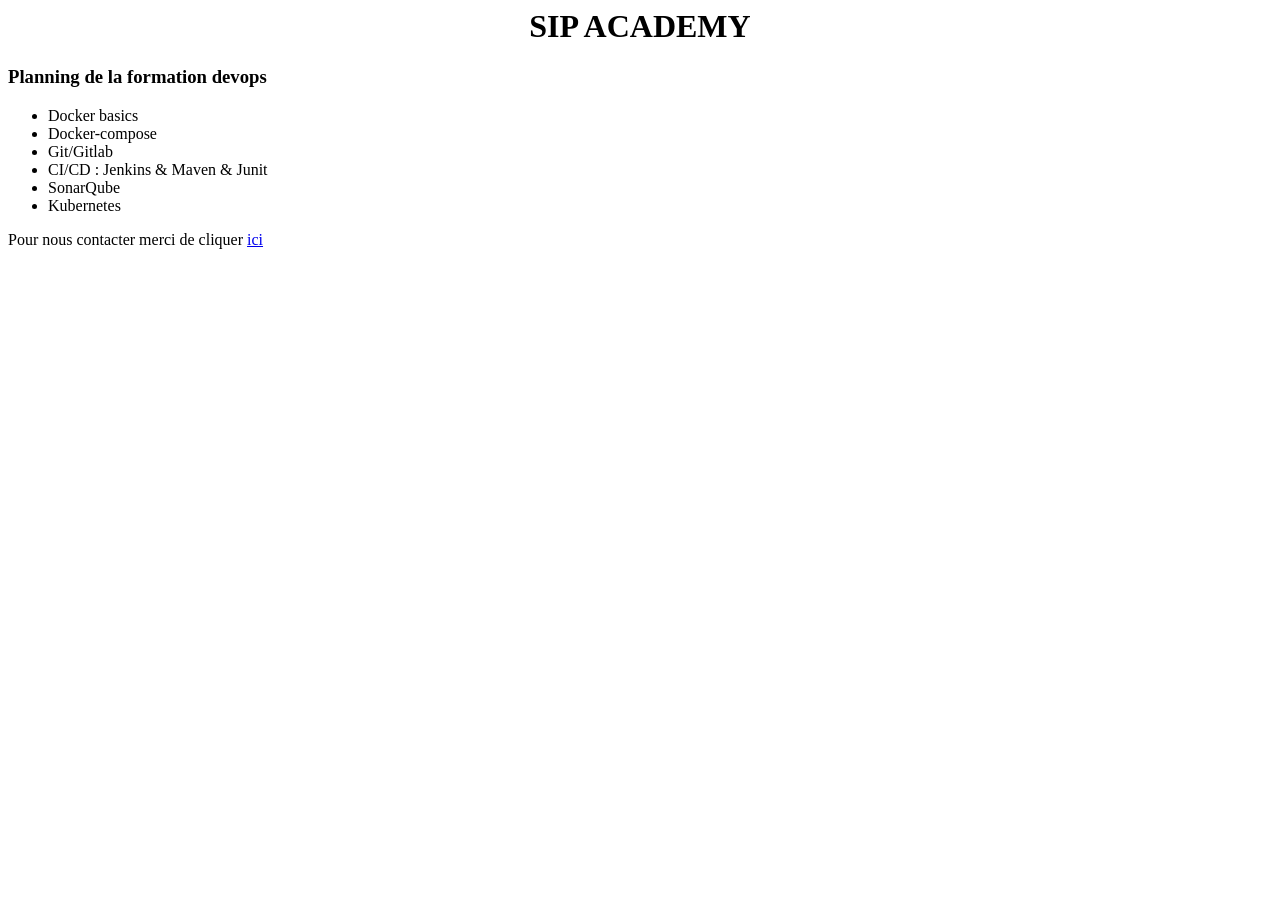
<file: index.html>
<html>

<head><title>Mariam</title></head>
<body>
<h1 align=center>SIP ACADEMY</h1>

<h3>Planning de la formation devops</h3>
<ul>
<li>Docker basics</li>
<li>Docker-compose</li>
<li>Git/Gitlab</li>
<li>CI/CD : Jenkins & Maven & Junit</li>
<li>SonarQube</li>
<li>Kubernetes</li>
</ul>
Pour nous contacter merci de cliquer <a href="contact.html">ici</a>
</body>
</html>
</file>
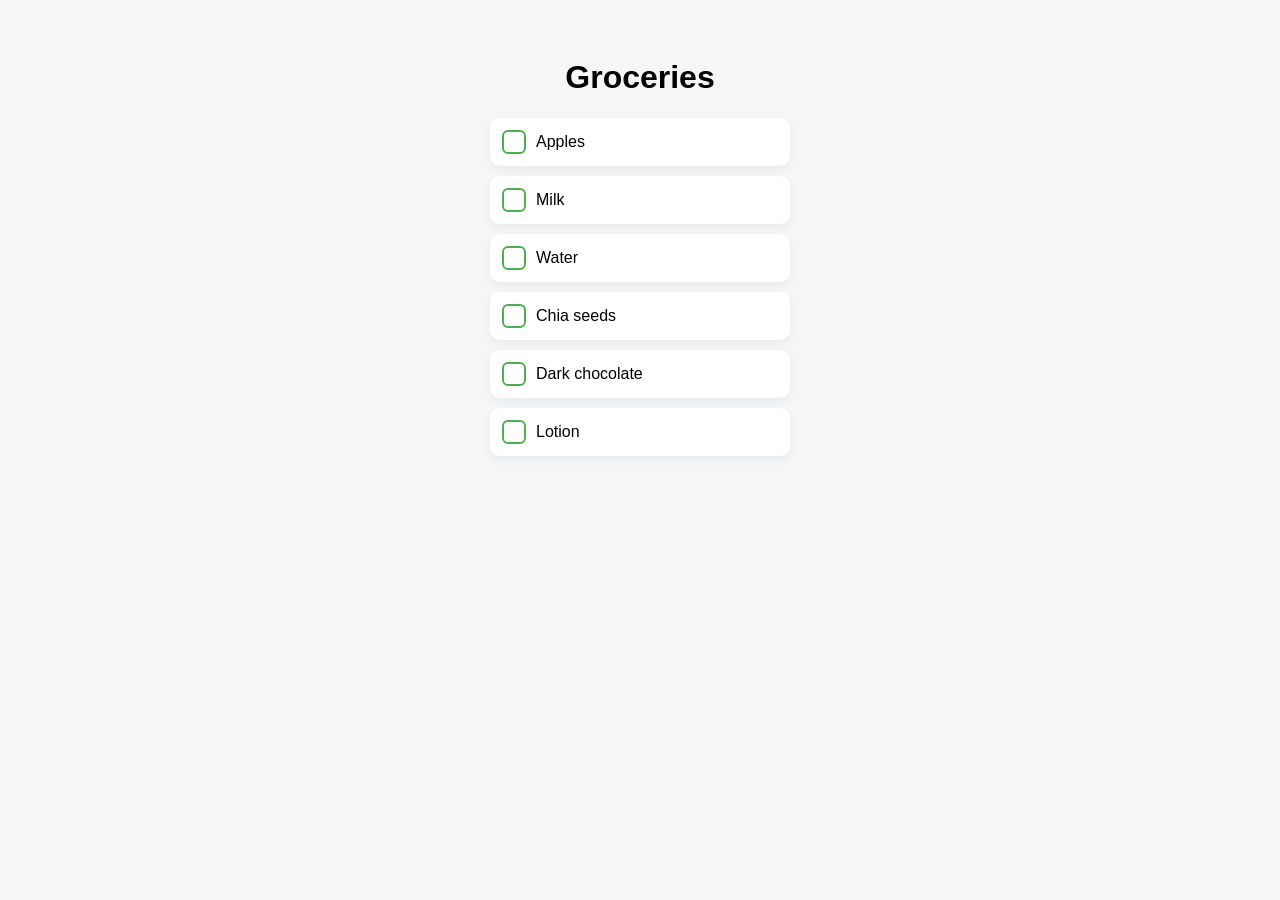
<file: httpd/index.html>
<!DOCTYPE html>
<html>

<head>
    <title>Mariam</title>
    <link rel="stylesheet" href="styles.css">
</head>

<body>

    <h1>Groceries</h1>

    <ul>
        <li>
            <input type="checkbox" id="item1">
            <label for="item1">Apples</label>
        </li>

        <li>
            <input type="checkbox" id="item2">
            <label for="item2">Milk</label>
        </li>

        <li>
            <input type="checkbox" id="item3">
            <label for="item3">Water</label>
        </li>

        <li>
            <input type="checkbox" id="item4">
            <label for="item4">Chia seeds</label>
        </li>

        <li>
            <input type="checkbox" id="item5">
            <label for="item5">Dark chocolate</label>
        </li>

        <li>
            <input type="checkbox" id="item6">
            <label for="item6">Lotion</label>
        </li>
    </ul>

</body>

</html>
</file>
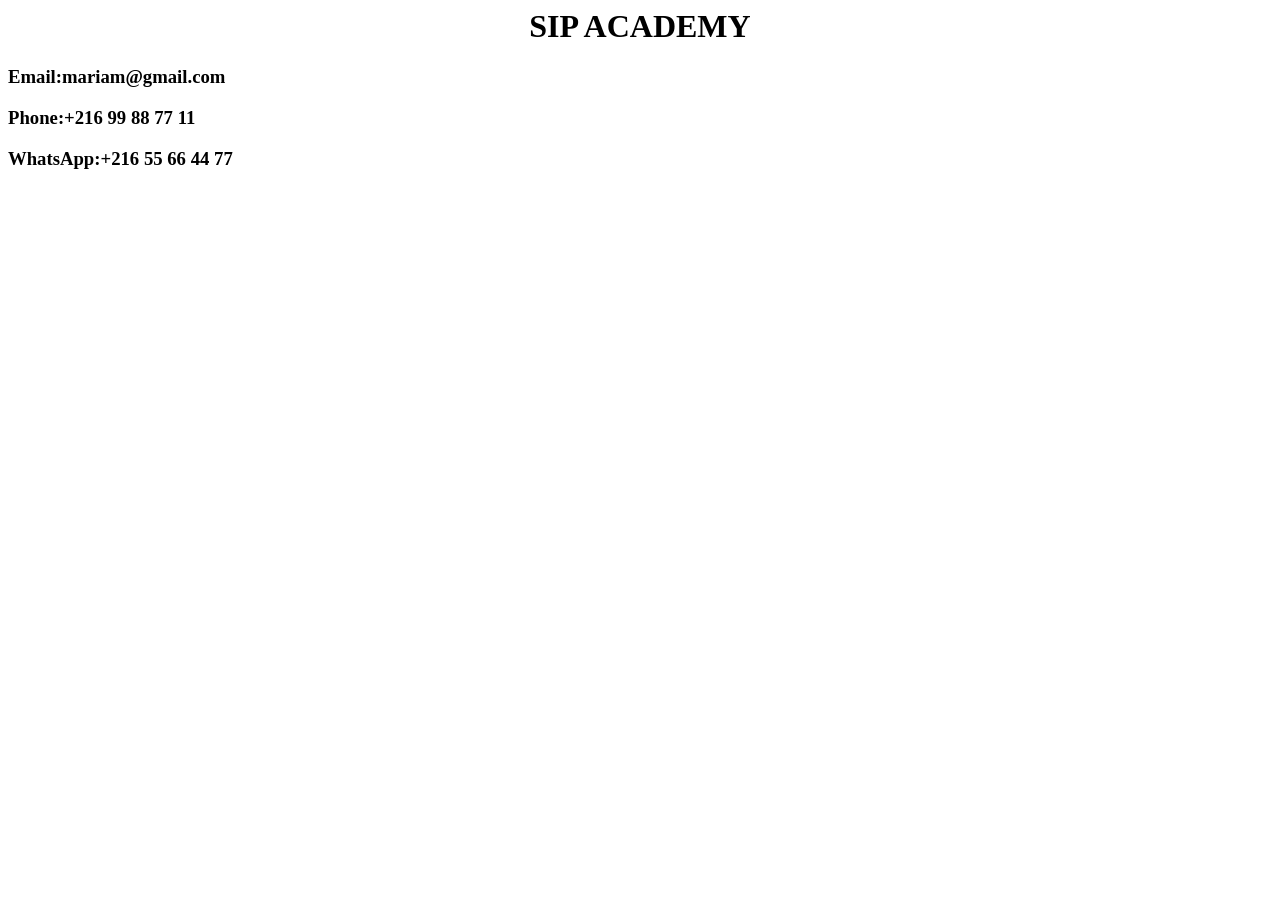
<file: contact.html>
<html>

<head><title>Contact Mariam</title></head>
<body>
<h1 align=center>SIP ACADEMY</h1>

<h3>Email:mariam@gmail.com</h3>
<h3>Phone:+216 99 88 77 11</h3>
<h3>WhatsApp:+216 55 66 44 77</h3>
</body>
</html>
</file>
<file: httpd/styles.css>
body {
  font-family: Arial, sans-serif;
  background: #f4f6f8;
  padding: 30px;
}

h1 {
  text-align: center;
}

ul {
  list-style: none;
  padding: 0;
  max-width: 300px;
  margin: auto;
}

li {
  margin: 10px 0;
  position: relative;
}

/* Hide default checkbox */
input[type="checkbox"] {
  display: none;
}

/* Label styling */
label {
  display: flex;
  align-items: center;
  background: white;
  padding: 12px;
  border-radius: 10px;
  cursor: pointer;
  transition: 0.3s;
  box-shadow: 0 4px 10px rgba(0, 0, 0, 0.05);
}

/* Hover effect */
label:hover {
  transform: scale(1.03);
}

/* Custom checkbox box */
label::before {
  content: "";
  width: 20px;
  height: 20px;
  border: 2px solid #4caf50;
  border-radius: 6px;
  margin-right: 10px;
  transition: 0.3s;
}

/* Checked box */
input[type="checkbox"]:checked + label::before {
  background: #4caf50;
  border-color: #4caf50;
}

/* Checkmark */
input[type="checkbox"]:checked + label::after {
  content: "X";
  position: absolute;
  left: 20px;
  color: white;
  font-size: 14px;
}

/* Checked text effect */
input[type="checkbox"]:checked + label {
  text-decoration: line-through;
  opacity: 0.6;
}
</file>
